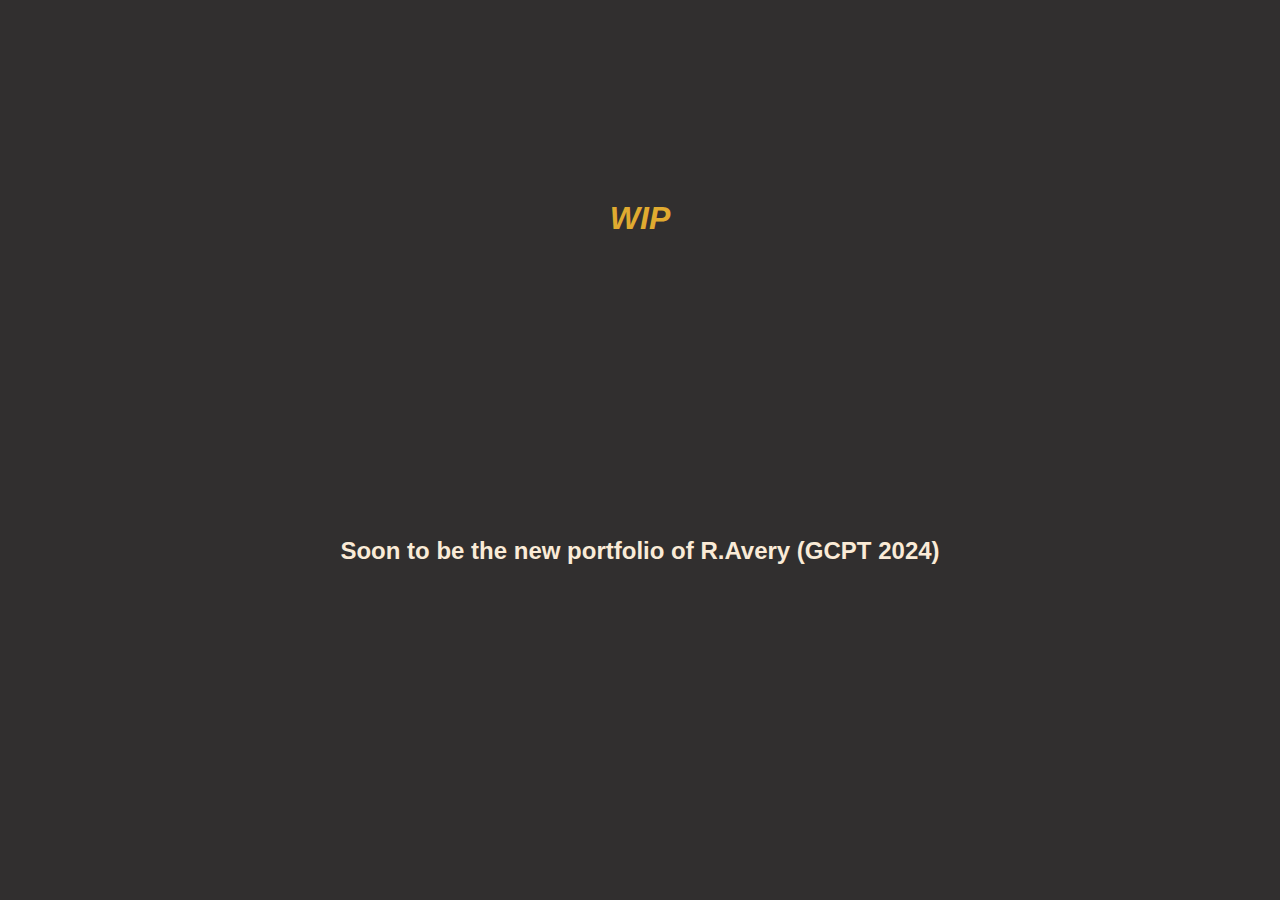
<file: index.html>
<!DOCTYPE html>
<html lang="en">
<head>
    <meta charset="UTF-8">
    <meta http-equiv="X-UA-Compatible" content="IE=edge">
    <meta name="viewport" content="width=device-width, initial-scale=1.0">
    <link rel="stylesheet" href="/style.css">
    <title>Home Page</title>
</head>
<body>
    <h1 class="header"><i>WIP</i></h1>
    <h2 class="header2"><b>Soon to be the new portfolio of R.Avery (GCPT 2024)</b></h2>
</body>
</html>
</file>
<file: style.css>
* {
    font-family: 'Gill Sans', 'Gill Sans MT', Calibri, 'Trebuchet MS', sans-serif;
    background-color: rgb(49, 47, 47);
}


.header {
    margin-top: 200px;
    color: rgb(224, 171, 48);
    text-align: center;
}

.header2 {
    margin-top: 300px;
    color: antiquewhite;
    text-align: center;
}
</file>
